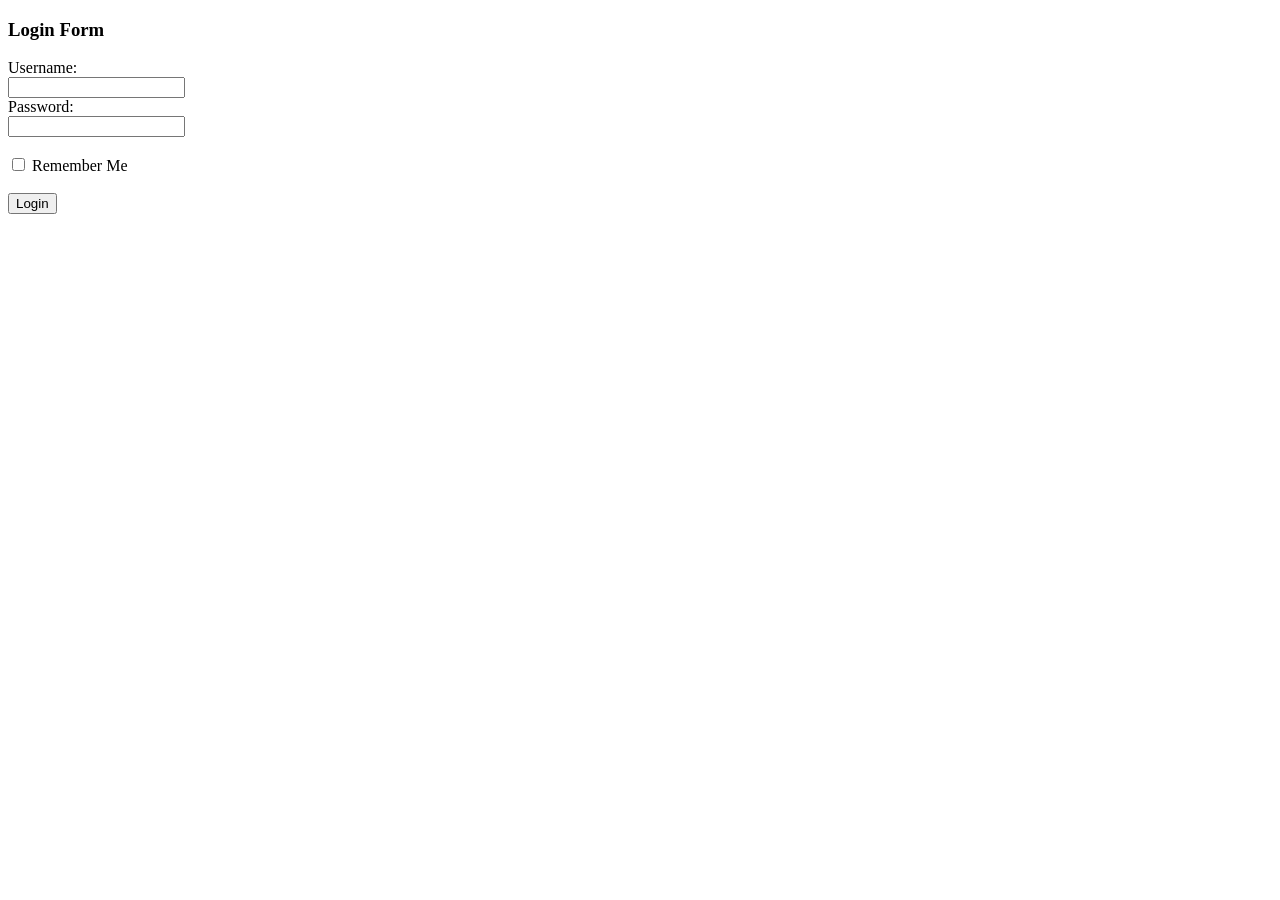
<file: form.html>
<!DOCTYPE html>
<html lang="en">
<head>
  <meta charset="UTF-8">
  <meta name="viewport" content="width=device-width, initial-scale=1.0">
  <title>Document</title>
</head>
<body>
  <h3>Login Form</h3>
  <form method="get">
    <label>Username:</label><br>
    <input type = "text" name = "username"><br>
    <label>Password:</label><br>
    <input type = "password" name = "password"><br><br>
    <input type = "checkbox" name = "remember"> Remember Me<br><br>
    <input type = "submit" value = "Login">
  </form>
</body>
</html>
</file>
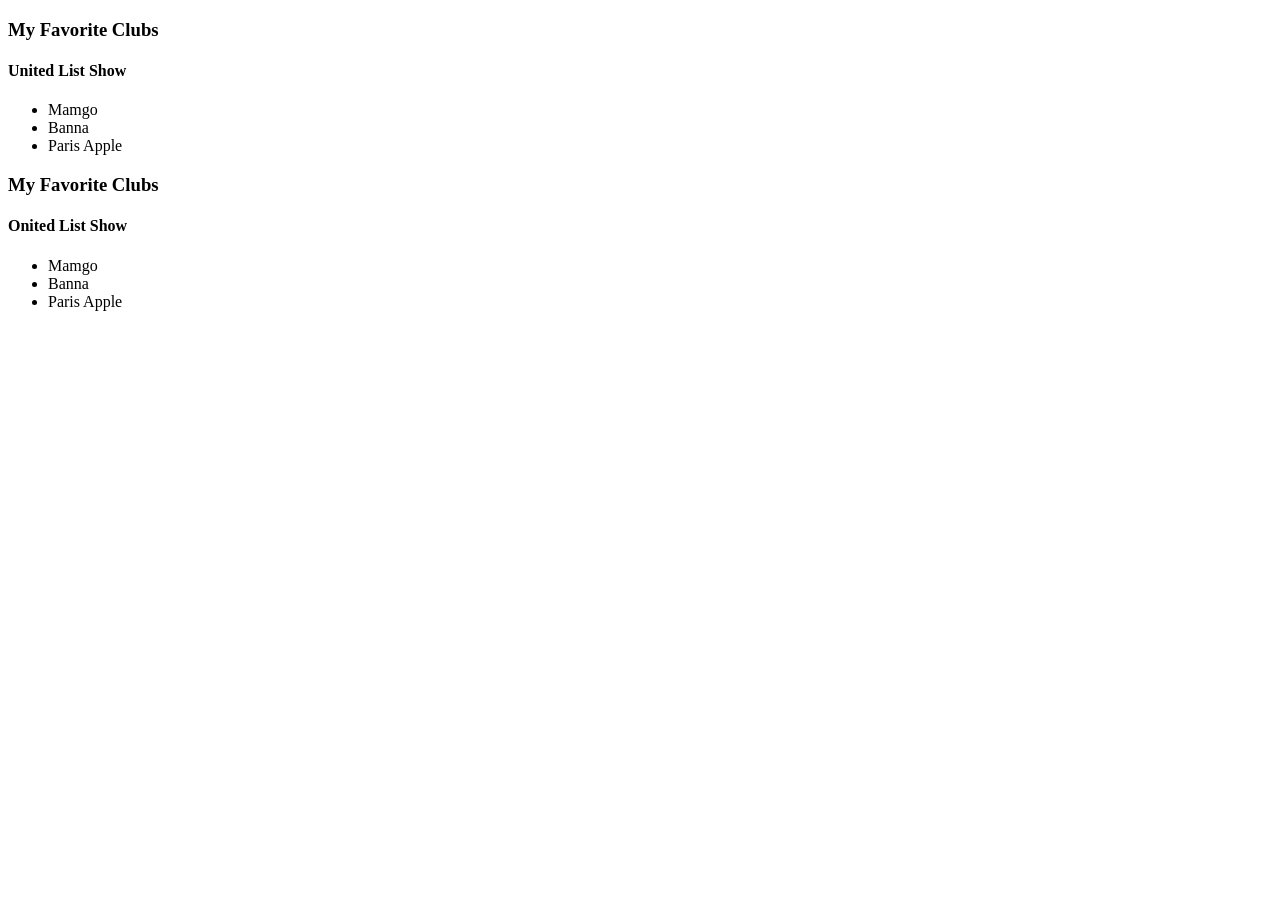
<file: list.html>
<!DOCTYPE html>
<html lang="en">
<head>
  <meta charset="UTF-8">
  <meta name="viewport" content="width=device-width, initial-scale=1.0">
  <title>Document</title>
</head>
<body>
  <h3>My Favorite Clubs</h3>
  <h4>United List Show</h4>
  <ul>
    <li>Mamgo</li>
    <li>Banna</li>
    <li>Paris Apple</li>
  </ul>
    <h3>My Favorite Clubs</h3>
  <h4>Onited List Show</h4>
  <ul>
    <li>Mamgo</li>
    <li>Banna</li>
    <li>Paris Apple</li>
  </ul>
</body>
</html>
</file>
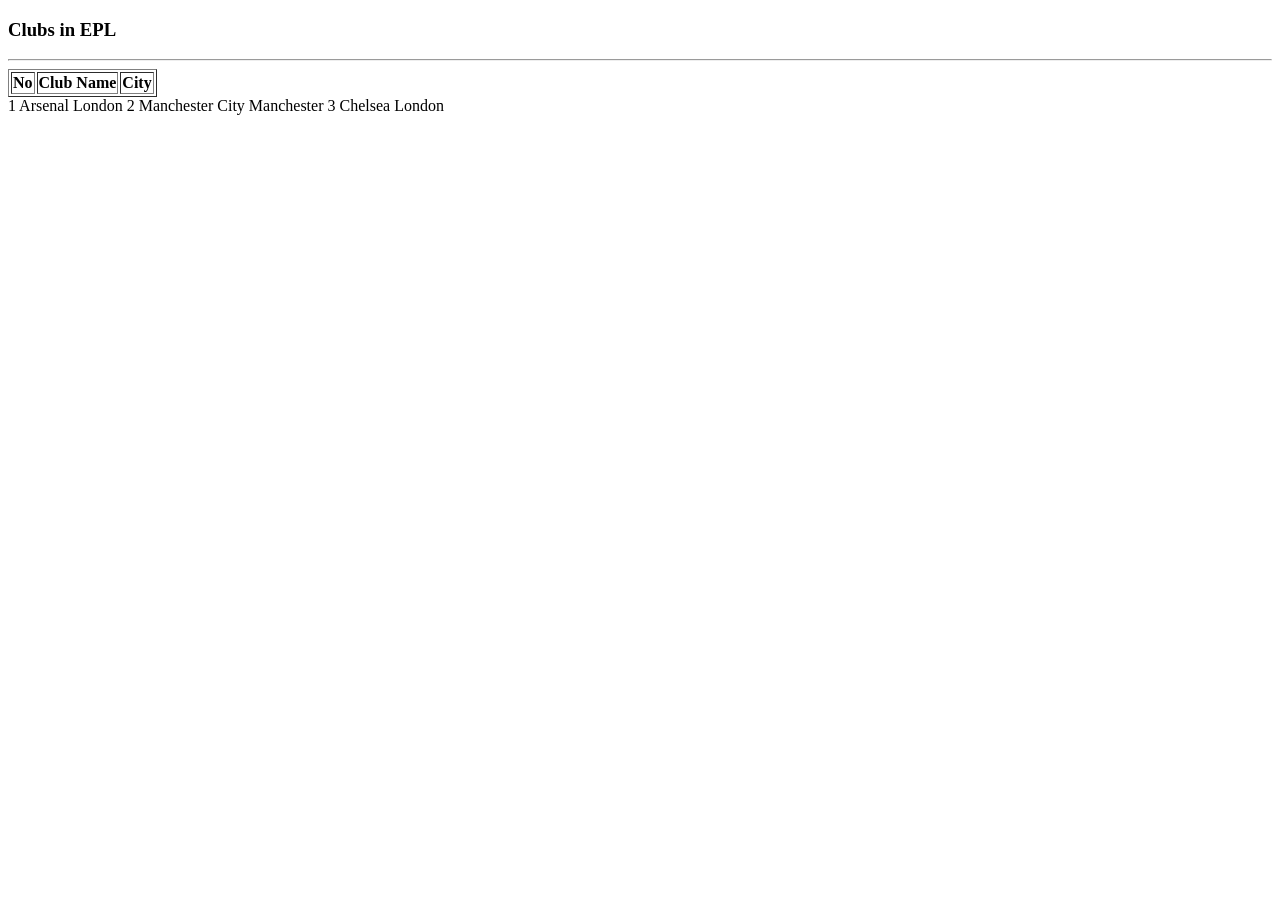
<file: table.html>
<!DOCTYPE html>
<html lang="en">
<head>
  <meta charset="UTF-8">
  <meta name="viewport" content="width=device-width, initial-scale=1.0">
  <title>EPL</title>
</head>
<body>
  <h3>Clubs in EPL</h3>
  <hr>
  <table border="1">
    <theaad>
      <th>No</th>
      <th>Club Name</th>
      <th>City</th>
    </theaad>
  </table>
    <tr>
      <td>1</td>
      <td>Arsenal</td>
      <td>London</td>
    </tr>
    <tr>
      <td>2</td>
      <td>Manchester City</td>
      <td>Manchester</td>
    </tr>
    <tr>
      <td>3</td>
      <td>Chelsea</td>
      <td>London</td>
    </tr>
    </tbody>
  </table>
</body>
</html>
</file>
